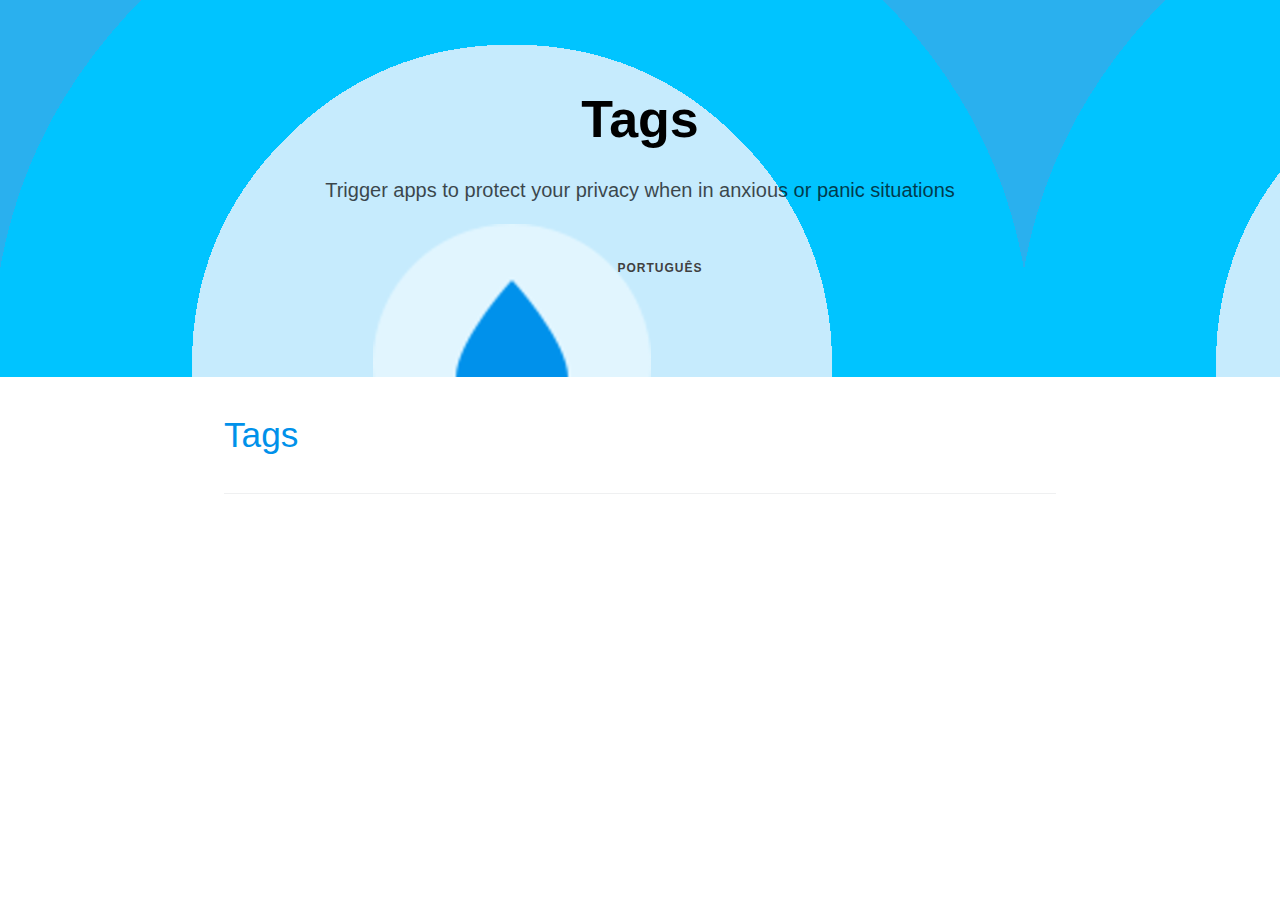
<file: en/tags/index.html>
<!DOCTYPE html>
<html lang="en">
<head>
  <meta charset="utf-8">
  <meta name="viewport" content="width=device-width, initial-scale=1">
  <meta http-equiv="X-UA-Compatible" content="IE=edge">
  <meta name="generator" content="Hugo 0.54.0" />
  <link rel="stylesheet" href="https://guardianproject.github.io/ripple/css/normalize.css">
  
  
  
  <link rel="stylesheet" href="https://guardianproject.github.io/ripple/css/cayman.fc39675de41e09b7198a46f3ae0d61120825c240844ca2859aadd8b0818aa0d3.css">

  
  <link rel="icon" type="image/png" sizes="72x72" href="../mipmap-hdpi/ic_launcher.png">
  <link rel="icon" type="image/png" sizes="48x48" href="../mipmap-mdpi/ic_launcher.png">
  <link rel="icon" type="image/png" sizes="96x96" href="../mipmap-xhdpi/ic_launcher.png">
  <link rel="icon" type="image/png" sizes="144x144" href="../mipmap-xxhdpi/ic_launcher.png">
  <link rel="icon" type="image/png" sizes="192x192" href="../mipmap-xxxhdpi/ic_launcher.png">
  <title>Tags | Ripple</title>
</head>

<body>
  <section class="page-header">
  <h1 class="project-name">
    
    
    Tags
    
  </h1>
  <h2 class="project-tagline">
    
    
    Trigger apps to protect your privacy when in anxious or panic situations
    
  </h2>
  <nav>
    
    
  </nav>
    
  <link rel="stylesheet" href="/css/navbar.css" />
  <nav class="navbar navbar-default navbar-fixed-top navbar-custom">
    <div class="collapse navbar-collapse" id="main-navbar">
      <ul class="nav navbar-nav navbar-right" style="list-style-type: none;">
      
        <li>
          
        
          
        
          <a href="/pt" lang="pt">português</a>
        
          
        </li>
	
	</ul>
      </div>
      </nav>
    
</section>

  <section class="main-content">
    
  <h1>Tags</h1>
  <ul>
    
    
  </ul>

    <footer class="site-footer">
  <span class="site-footer-credits">
    
  </span>
</footer>

  </section>
</body>
</html>
</file>
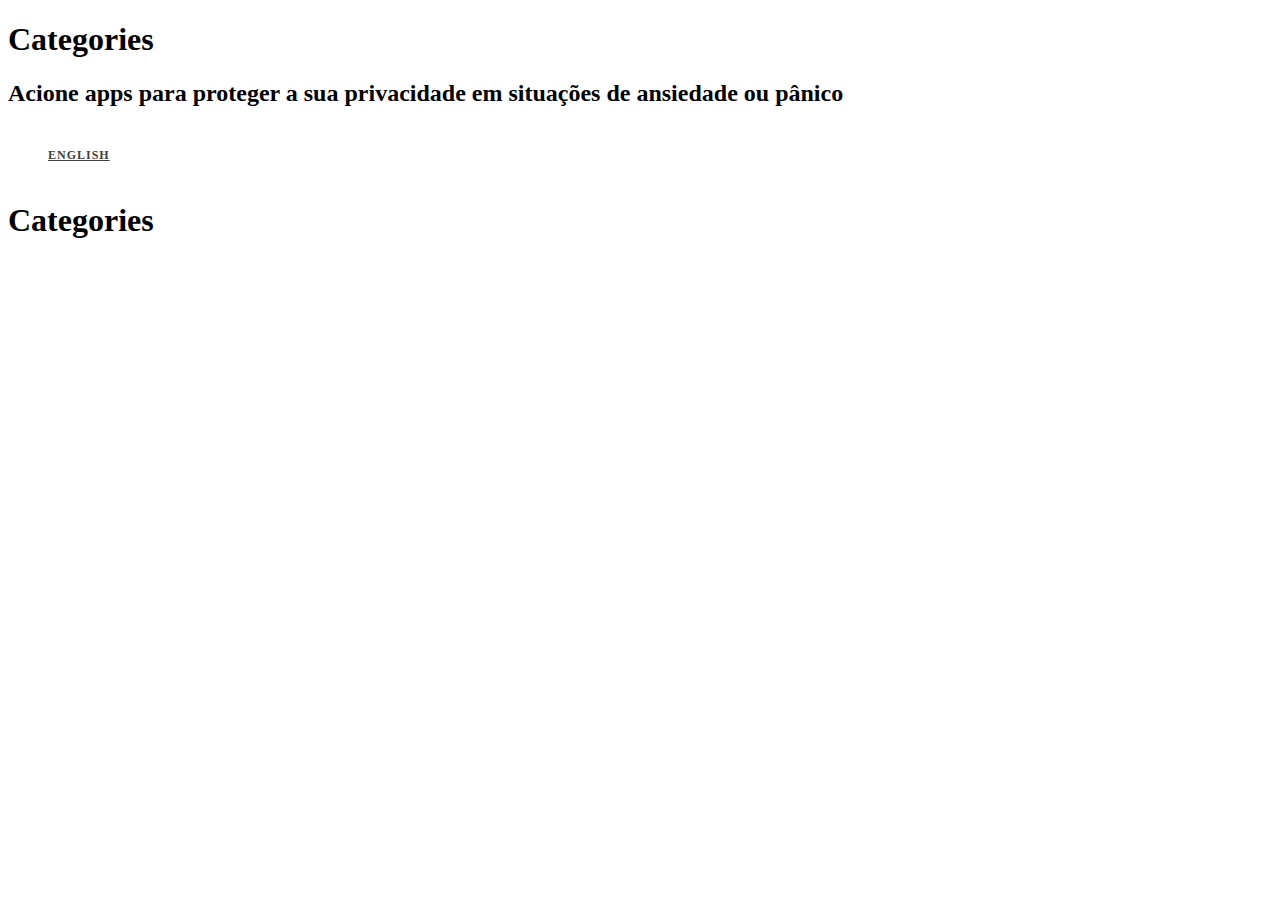
<file: pt/categories/index.html>
<!DOCTYPE html>
<html lang="pt">
<head>
  <meta charset="utf-8">
  <meta name="viewport" content="width=device-width, initial-scale=1">
  <meta http-equiv="X-UA-Compatible" content="IE=edge">
  <meta name="generator" content="Hugo 0.54.0" />
  <link rel="stylesheet" href="http://localhost:1313/css/normalize.css">
  
  
  
  <link rel="stylesheet" href="http://localhost:1313/css/cayman.fc39675de41e09b7198a46f3ae0d61120825c240844ca2859aadd8b0818aa0d3.css">

  
  <link rel="icon" type="image/png" sizes="72x72" href="../mipmap-hdpi/ic_launcher.png">
  <link rel="icon" type="image/png" sizes="48x48" href="../mipmap-mdpi/ic_launcher.png">
  <link rel="icon" type="image/png" sizes="96x96" href="../mipmap-xhdpi/ic_launcher.png">
  <link rel="icon" type="image/png" sizes="144x144" href="../mipmap-xxhdpi/ic_launcher.png">
  <link rel="icon" type="image/png" sizes="192x192" href="../mipmap-xxxhdpi/ic_launcher.png">
  <title>Categories | Ripple</title>
</head>

<body>
  <section class="page-header">
  <h1 class="project-name">
    
    
    Categories
    
  </h1>
  <h2 class="project-tagline">
    
    
    Acione apps para proteger a sua privacidade em situações de ansiedade ou pânico
    
  </h2>
  <nav>
    
    
  </nav>
    
  <link rel="stylesheet" href="/css/navbar.css" />
  <nav class="navbar navbar-default navbar-fixed-top navbar-custom">
    <div class="collapse navbar-collapse" id="main-navbar">
      <ul class="nav navbar-nav navbar-right" style="list-style-type: none;">
      
        <li>
          
        
          <a href="/en" lang="en">English</a>
        
          
        
          
        </li>
	
	</ul>
      </div>
      </nav>
    
</section>

  <section class="main-content">
    
  <h1>Categories</h1>
  <ul>
    
    
  </ul>

    <footer class="site-footer">
  <span class="site-footer-credits">
    
  </span>
</footer>

  </section>
</body>
</html>
</file>
<file: css/navbar.css>
/* --- Navbar --- */

.navbar-custom .nav li a {
  text-transform: uppercase;
  font-size: 12px;
  letter-spacing: 1px;
}

.navbar-custom .navbar-brand,
.navbar-custom .nav li a {
  font-weight: 800;
  color: #404040;
}

.navbar-custom .navbar-brand:hover,
.navbar-custom .navbar-brand:focus ,
.navbar-custom .nav li a:hover,
.navbar-custom .nav li a:focus {
  color: #0085a1;
}

.navbar-custom .navbar-brand-logo {
  padding-top: 0;
  -webkit-transition: padding .5s ease-in-out;
  -moz-transition: padding .5s ease-in-out;
  transition: padding .5s ease-in-out;
}
.navbar-custom .navbar-brand-logo img {
  height: 50px;
  -webkit-transition: height .5s ease-in-out;
  -moz-transition: height .5s ease-in-out;
  transition: height .5s ease-in-out;
}
.navbar-custom.top-nav-short .navbar-brand-logo {
  padding-top: 5px;
}
.navbar-custom.top-nav-short .navbar-brand-logo img {
  height: 40px;
}

@media only screen and (min-width: 768px) {
  .navbar-custom {
    padding: 2px 0;
    -webkit-transition: background .5s ease-in-out,padding .5s ease-in-out;
    -moz-transition: background .5s ease-in-out,padding .5s ease-in-out;
    transition: background .5s ease-in-out,padding .5s ease-in-out;
  }

  .navbar-custom.top-nav-short {
    padding: 0;
  }
}

.navbar-custom .avatar-container {
  opacity: 1;
  position: absolute;
  -webkit-transition: opacity 0.5s ease-in-out;
  -moz-transition: opacity 0.5s ease-in-out;
  transition: opacity 0.5s ease-in-out;
  left: 50%;
  width: 50px;
  margin-top: -25px;
}
.navbar-custom .avatar-container  .avatar-img-border {
  width: 100%;
  border-radius: 50%;
  margin-left: -50%;
  display: inline-block;
  box-shadow: 0 0 8px rgba(0, 0, 0, .8);
  -webkit-box-shadow: 0 0 5px rgba(0, 0, 0, .8);
  -moz-box-shadow: 0 0 8px rgba(0, 0, 0, .8);
}
.navbar-custom .avatar-container  .avatar-img {
  width: 100%;
  border-radius: 50%;
  display: block;
}

.navbar-custom.top-nav-short .avatar-container{
  opacity: 0;
}

.navbar-custom.top-nav-expanded .avatar-container  {
  display: none;
}

@media only screen and (min-width: 768px) {
  .navbar-custom .avatar-container {
    width: 100px;
    margin-top: -50px;
  }

  .navbar-custom .avatar-container  .avatar-img-border {
    width: 100%;
    box-shadow: 1px 1px 2px rgba(0, 0, 0, .8);
    -webkit-box-shadow: 1px 1px 2px rgba(0, 0, 0, .8);
    -moz-box-shadow: 1px 1px 2px rgba(0, 0, 0, .8);
  }

  .navbar-custom .avatar-container  .avatar-img {
    width: 100%;
  }
}

/* Multi-level navigation links */
.navbar-custom .nav .navlinks-container {
  position: relative;
}
.navbar-custom .nav .navlinks-parent:after {
  content: " \25BC";
}
.navbar-custom .nav .navlinks-children {
  width: 100%;
  display: none;
  word-break: break-word;
}
.navbar-custom .nav .navlinks-container .navlinks-children a {
  display: block;
  padding: 2px;
  padding-left: 30px;
  background: #f5f5f5;
  text-decoration: none !important;
  border-width: 0 1px 1px 1px;
  font-weight: normal;
}
@media only screen and (max-width: 767px) {
  .navbar-custom .nav .navlinks-container.show-children {
    background: #eee;
  }
  .navbar-custom .nav .navlinks-container.show-children .navlinks-children {
    display: block;
  }
}
@media only screen and (min-width: 768px) {
  .navbar-custom .nav .navlinks-container {
    text-align: center;
  }
  .navbar-custom .nav .navlinks-container:hover {
    background: #eee;
  }
  .navbar-custom .nav .navlinks-container:hover .navlinks-children {
    display: block;
  }
  .navbar-custom .nav .navlinks-children {
    position: absolute;
  }
  .navbar-custom .nav .navlinks-container .navlinks-children a {
    padding-left: 10px;
    border: 1px solid #eaeaea;
    border-width: 0 1px 1px;
  }
}
</file>
